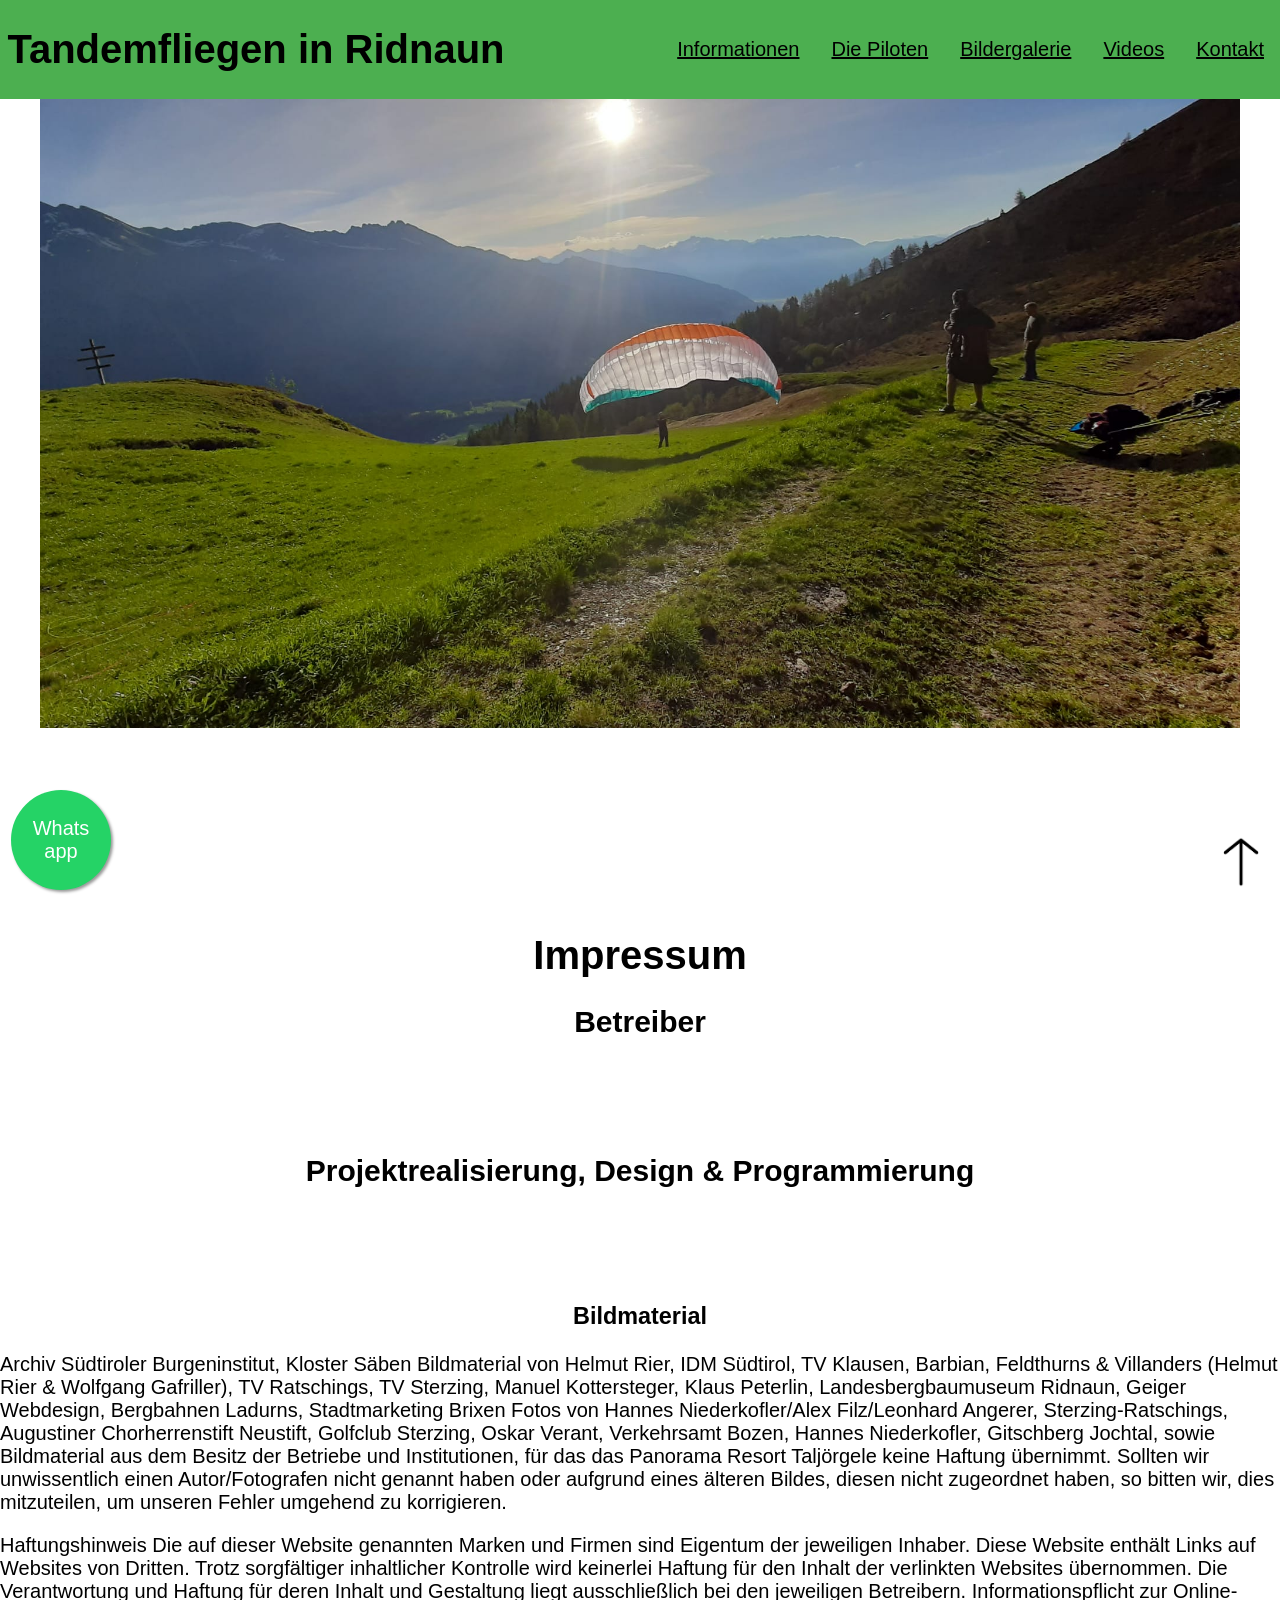
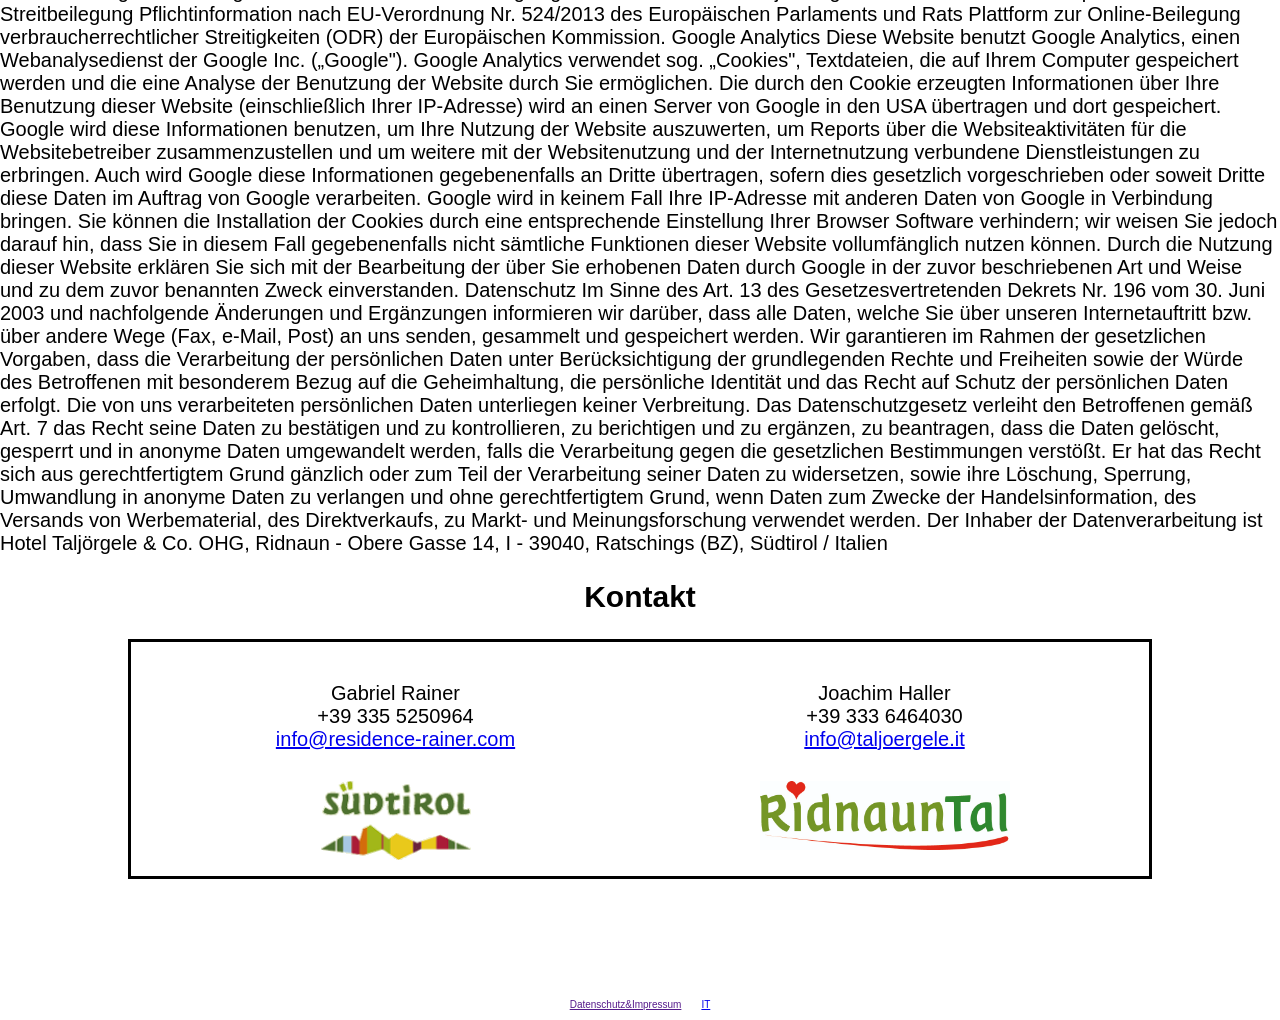
<file: Impressum.html>
<html lang="de">
<html>
<head>
    <meta charset="UTF-8">
    <meta name="title" content="Tandemfliegen in Ridnaun">
    <meta name="description" content="Erleben Sie etwas ganz besonderes bei Ihrem Urlaub in Ridnaun. Ein Tandemflug mit unseren Profis bleibt Ihnen definitif in Erinnerung. Tandemfliegen in Südtirol ist ein MUSS!">
    <meta name="keywords" content="tandemfliegen, ridnaun, südtirol">
    <meta name="viewport" content="width=device-width, initial-scale=1.0">
    <link rel="stylesheet" href="stylesheet.css">
    <link rel="shortcut icon" type="image/x-icon" href="favicon.ico">
    <title>Tandemfliegen in Ridnaun</title>
</head>
<body>
    <header>
        <div class="gridboxheader">
            <div id="Überschrift">
                <h1>Tandemfliegen in Ridnaun</h1>
                <!--<h2>Ein Muss bei Ihrem Urlaub in Ridnaun Südtirol</h2>-->
            </div>
            <div id="flexboxmenuemitte">
                <nav id="menueauflistung">
                    <a href="index.html#Informationen" id="menuepunkteins">Informationen</a><br>
                    <a href="index.html#Die Piloten" id="menuepunktzwei">Die Piloten</a><br>
                    <a href="index.html#Bildergalerieflexbox" id="menuepunktdrei">Bildergalerie</a><br>
                    <a href="index.html#Videos" id="menuepunktvier">Videos</a><br>
                    <a href="index.html#Kontakt" id="menuepunktfuenf">Kontakt</a>
                </nav>
            </div>
        </div>
            
        <div id="slide-1">
            <img src="IMG_0038.JPG" alt=Paragleiten title="Paragleiten in Ridnaun" class="Titelbild" width=1200>
        </div>

    </header>





    <h1>Impressum</h1>
    <h2>Betreiber</h2>
    <p>
        <ul>
            Firma: Gabriel Rainer
            Adresse: Ridnaun - Obere Gasse 14
            PLZ / Ort: I - 39040 Ratschings (BZ)
            Land: Südtirol / Italien
            Tel: +39 0472 656 225
            Fax: +39 0472 656 440
            E-Mail: info@taljoergele.it
            WWW: www.taljoergele.it
            MwSt-Nr.: IT01630230215
        </ul>
    </p>
    <h2>Projektrealisierung, Design & Programmierung</h2>
    <p>
        <ul>
            FirmaADDITIVE
            AdresseIndustriezone 1/5 - Eurocenter
            PLZ / OrtI - 39011 Lana
            LandSüdtirol / Italien
            Tel+39 0473 538 800
            E-Mailinfo@additive.eu
            WWWwww.additive.eu
        </ul>
    </p>
    <h3>
    Bildmaterial</h3>
    <p>
    Archiv Südtiroler Burgeninstitut, Kloster Säben Bildmaterial von Helmut Rier, IDM Südtirol, TV Klausen, Barbian, Feldthurns & Villanders (Helmut Rier & Wolfgang Gafriller), TV Ratschings, TV Sterzing, Manuel Kottersteger, Klaus Peterlin, Landesbergbaumuseum Ridnaun, Geiger Webdesign, Bergbahnen Ladurns, Stadtmarketing Brixen Fotos von Hannes Niederkofler/Alex Filz/Leonhard Angerer, Sterzing-Ratschings, Augustiner Chorherrenstift Neustift, Golfclub Sterzing, Oskar Verant, Verkehrsamt Bozen, Hannes Niederkofler, Gitschberg Jochtal, sowie Bildmaterial aus dem Besitz der Betriebe und Institutionen, für das das Panorama Resort Taljörgele keine Haftung übernimmt.
    
    Sollten wir unwissentlich einen Autor/Fotografen nicht genannt haben oder aufgrund eines älteren Bildes, diesen nicht zugeordnet haben, so bitten wir, dies mitzuteilen, um unseren Fehler umgehend zu korrigieren.
    </p>
    
    <p>
    Haftungshinweis
    Die auf dieser Website genannten Marken und Firmen sind Eigentum der jeweiligen Inhaber.
    
    Diese Website enthält Links auf Websites von Dritten. Trotz sorgfältiger inhaltlicher Kontrolle wird keinerlei Haftung für den Inhalt der verlinkten Websites übernommen. Die Verantwortung und Haftung für deren Inhalt und Gestaltung liegt ausschließlich bei den jeweiligen Betreibern.
    
    Informationspflicht zur Online-Streitbeilegung
    Pflichtinformation nach EU-Verordnung Nr. 524/2013 des Europäischen Parlaments und Rats Plattform zur Online-Beilegung verbraucherrechtlicher Streitigkeiten (ODR) der Europäischen Kommission. 
    
    Google Analytics
    Diese Website benutzt Google Analytics, einen Webanalysedienst der Google Inc. („Google"). Google Analytics verwendet sog. „Cookies", Textdateien, die auf Ihrem Computer gespeichert werden und die eine Analyse der Benutzung der Website durch Sie ermöglichen. Die durch den Cookie erzeugten Informationen über Ihre Benutzung dieser Website (einschließlich Ihrer IP-Adresse) wird an einen Server von Google in den USA übertragen und dort gespeichert. Google wird diese Informationen benutzen, um Ihre Nutzung der Website auszuwerten, um Reports über die Websiteaktivitäten für die Websitebetreiber zusammenzustellen und um weitere mit der Websitenutzung und der Internetnutzung verbundene Dienstleistungen zu erbringen.
    
    Auch wird Google diese Informationen gegebenenfalls an Dritte übertragen, sofern dies gesetzlich vorgeschrieben oder soweit Dritte diese Daten im Auftrag von Google verarbeiten. Google wird in keinem Fall Ihre IP-Adresse mit anderen Daten von Google in Verbindung bringen. Sie können die Installation der Cookies durch eine entsprechende Einstellung Ihrer Browser Software verhindern; wir weisen Sie jedoch darauf hin, dass Sie in diesem Fall gegebenenfalls nicht sämtliche Funktionen dieser Website vollumfänglich nutzen können.
    
    Durch die Nutzung dieser Website erklären Sie sich mit der Bearbeitung der über Sie erhobenen Daten durch Google in der zuvor beschriebenen Art und Weise und zu dem zuvor benannten Zweck einverstanden.
    
    Datenschutz
    Im Sinne des Art. 13 des Gesetzesvertretenden Dekrets Nr. 196 vom 30. Juni 2003 und nachfolgende Änderungen und Ergänzungen informieren wir darüber, dass alle Daten, welche Sie über unseren Internetauftritt bzw. über andere Wege (Fax, e-Mail, Post) an uns senden, gesammelt und gespeichert werden. Wir garantieren im Rahmen der gesetzlichen Vorgaben, dass die Verarbeitung der persönlichen Daten unter Berücksichtigung der grundlegenden Rechte und Freiheiten sowie der Würde des Betroffenen mit besonderem Bezug auf die Geheimhaltung, die persönliche Identität und das Recht auf Schutz der persönlichen Daten erfolgt.
    
    Die von uns verarbeiteten persönlichen Daten unterliegen keiner Verbreitung.
    
    Das Datenschutzgesetz verleiht den Betroffenen gemäß Art. 7 das Recht seine Daten zu bestätigen und zu kontrollieren, zu berichtigen und zu ergänzen, zu beantragen, dass die Daten gelöscht, gesperrt und in anonyme Daten umgewandelt werden, falls die Verarbeitung gegen die gesetzlichen Bestimmungen verstößt. Er hat das Recht sich aus gerechtfertigtem Grund gänzlich oder zum Teil der Verarbeitung seiner Daten zu widersetzen, sowie ihre Löschung, Sperrung, Umwandlung in anonyme Daten zu verlangen und ohne gerechtfertigtem Grund, wenn Daten zum Zwecke der Handelsinformation, des Versands von Werbematerial, des Direktverkaufs, zu Markt- und Meinungsforschung verwendet werden.
    
    
    Der Inhaber der Datenverarbeitung ist
    Hotel Taljörgele & Co. OHG, Ridnaun - Obere Gasse 14, I - 39040, Ratschings (BZ), Südtirol / Italien
</p>


    <h2 id="Kontakt">Kontakt</h2>
        <div id="hintergrundcontainer">
            <section id="gridcontainer">
                <div id="element1">
                    <p>Gabriel Rainer<br>+39 335 5250964<br><a href="mailto:info@residence-rainer.com">info@residence-rainer.com</a>
                    </p>
                </div>
                <div id="element2">
                    <p>Joachim Haller<br>+39 333 6464030<br><a href="mailto:info@taljoergele.it">info@taljoergele.it</a></p>
                </div>
                <div id="element3">
                    <img src="südtirollogo.png" alt="Logo von Südtirol" title="Logo Südtirol" width=150px>
                </div>
                <div id="element4">
                    <img src="Logo_ohne_eu.jpg" alt="Logo vom Ridnauntal" title="Logo Ridnauntal" width=250px>
                </div>
            </section>
        </div>
    

    <!--<link rel="stylesheet" href="https://maxcdn.bootstrapcdn.com/font-awesome/4.5.0/css/font-awesome.min.css">-->
    <a href="https://api.whatsapp.com/send?phone=00393355250964&text=Hallo, wann möchtest du deinen Tandemflug buchen?" class="float" id="whatsapp" target="_blank">Whats<br>app
    <i class="fa fa-whatsapp my-float"></i>
    </a>


    <!--Footerbild, vielleicht später nochmal versuchen
    <div id="footerbild">Das ist mein Hintergrund im Footer<br>Hier sollte das Bild sein<br>hoffentlich<br>jetzt<br>sichtbar</div>
    -->


    <a href="#Überschrift"><img src="top.png" title="to the top" id="tothetop" height=50px widht=50px></a>


    <div id="minilinks">
        <a href="" id="datenschutzlink">Datenschutz&ampImpressum</a>
        <a href="it.html" id="sprache">IT</a>
    </div>


</body>
</html>
</file>
<file: stylesheet.css>
/******************BASICS***************/
html {
    scroll-behavior: smooth;
}
body {
    font-size: 20px;
    background: white;
    font-family: Verdana, Geneva, Tahoma, sans-serif;
    color: black;
    margin: 0 0;
}
h1, h2, h3 {
    text-align: center;
}
h1 {
    font-size: 2em;
}
h2 {
    font-size: 1.5em;
}
img {
    border: solid white;
    max-width: 100%;
}

/*********************LOGO*************/
#Logo {
    position: fixed;
    margin-left: 0.5em;
    margin-top: 0.5em;
}
@media (max-width: 70em) {
    #Logo {
        display: none;
    }
}


/**********TITELBILD***************/
#slide-1 {
    display: flex;
    justify-content: center;
}
.Titelbild {
    object-fit: cover;
    max-width: 100%;
    max-height: 80%;
    animation: fadein 0.25s ease-in;
  }
  @keyframes fadein {
      0% {transform:scale(0)}
      70% {transform:scale(0.8)}
      100% {transform:scale(1)}
  }

/*************HEADER*****************/
.gridboxheader {
    display: grid;
    grid-template-columns: 10% 10% 10% 10% 10% 10% 10% 10% 10% 10%;
    grid-template-rows: 100%;
    background-color: #4CAF50;
    position: fixed;
    width: 100%;
}

#Überschrift {
    grid-column: 1 / 5;
    grid-row: 1;
    background-color: #4CAF50;
}

@media (max-width: 70em) {
    .gridboxheader {
        display: flex;
        justify-content: center;
        align-items: center;
        flex-flow: row;
        position: static;
    }
}
/**********MENÜ**************/


#flexboxmenuemitte {
    grid-column: 5 / 11;
    grid-row: 1;
    display: flex;
    justify-content: flex-end;
    flex-flow: row;
    align-items: center;
}
nav {
    display: flex;
    justify-content: center;
    flex-flow: row;
    background-color: #4CAF50;
}
#menueauflistung a {
    color: black;
    padding: 12px 16px;
    transition: transform .2s;
  }
#menueauflistung a:hover {
    transform:scale(1.2);
    color: white;
}
@media (max-width: 70em) {
    #flexboxmenuemitte {
        display: none;
    }
}



/**************GODOWN1***************/
#godown1 {
    display: none;
    }
@media (max-width: 70em) {
#godown1 {
    display: block;
    margin: auto;
    transform:rotate(180deg);
    }
}

/*****************EINLEITUNG********************/
#Einleitung {
    background-image: url("paragleiter.png");
    background-color: white;
    background-repeat: no-repeat;
    background-position: right;
    text-align: center;
    border: solid white;
    padding-bottom: 20px;
    margin-left: 20px;
    margin-right: 20px;
}
@media (max-width: 70em) {
    #Einleitung {
        background-image: none;
    }
}



/**************GODOWN2***************/

#godown2 {
    display: none;
    }
@media (max-width: 70em) {
#godown2 {
    display: block;
    margin: auto;
    transform:rotate(180deg);
    }
}
/********DREIGRUENDE*************/


#dreigruende {
    background-image: url(background.jpg);
    background-attachment: fixed;
    background-position: center;
    background-repeat: no-repeat;
    background-size: cover;
}
ul {
    list-style-position: inside;
    text-align: center;
    color: white;
    padding-top:1em;
}
ul li {
    padding: 2em;
    font-size: 1.3em;
}


/**************GODOWN3***************/

#godown3 {
    display: none;
    }
@media (max-width: 70em) {
#godown3 {
    display: block;
    margin: auto;
    transform:rotate(180deg);
    }
}

/**************STARTPLÄTZE**************/
#startplatzeins {
    display: flex;
    flex-direction: row;
    justify-content: space-evenly;
    align-items: center;
    background-color: darkgray;
    padding-top: 20px;
    padding-bottom: 20px;
    margin-bottom: 20px;
    max-width: 80%;
}
#textstartplatzeins {
    text-align: center;
}
#startplatzzwei {
    display: flex;
    flex-direction: row;
    justify-content: space-evenly;
    align-items: center;
    background-color: darkgray;
    padding-top: 20px;
    padding-bottom: 20px;
    margin-bottom: 20px;
    max-width: 80%;
}
#textstartplatzzwei {
    text-align: center;
}

#centered {
    display: flex;
    justify-content: center;
    flex-flow: row wrap;
}
@media (max-width: 70em) {
    #startplatzeins, #startplatzzwei {
        flex-flow: row wrap;
    }
}
#startplatzeins > img:hover {
    transform: scale(1.05);
    transition: 200ms ease-in;
}
#startplatzzwei > img:hover {
    transform: scale(1.05);
    transition: 200ms ease-in;
}


/*******************ABLAUF***************/
#ablauftext {
    text-align: center;
}
#ablauf {
    max-width: 80%;
    margin: 0 auto;
    border: solid black;
}

/****************PILOTEN***************/
@media (max-width: 70em) {
    #flexboxpiloten {
        flex-flow: row wrap;
    }
}

#flexboxpiloten {
    display: flex;
    flex-direction: row;
    justify-content: center;
    align-items: center;
    background-image: url(formbild.jpg);
    background-attachment: fixed;
    background-position: scroll;
    background-repeat: no-repeat;
    background-size: cover;
    color: white;
}
#flexboxgabriel {
    display: flex;
    flex-flow: row wrap;
    justify-content: space-evenly;
    align-items: center;
    padding-top: 20px;
    padding-bottom: 20px;
    margin-bottom: 20px;
    text-align: center;
    border-right: solid white 1px;
}
#flexboxjoggl {
    display: flex;
    flex-flow: row wrap;
    justify-content: space-evenly;
    align-items: center;
    padding-top: 20px;
    padding-bottom: 20px;
    margin-bottom: 20px;
    text-align: center;
}
#flexboxalfred {
    display: flex;
    flex-flow: row wrap;
    justify-content: space-evenly;
    align-items: center;
    padding-top: 20px;
    padding-bottom: 20px;
    margin-bottom: 20px;
    text-align: center;
    border-left: solid white 1px;
}



/******************BILDERGALERIE***************/
#Bildergalerieflexbox {
    display: flex;
    flex-flow: row wrap;
    justify-content: space-evenly;
    align-items: center;
}
#bildergaleriebox {
    display: flex;
    justify-content: center;
}




/******************VIDEO**************/

#video {
    display: block;
    margin: 0 auto;
}
#videos {
    background-image: url("paragleiter-hintergrund.jpg");
    background-color: white;
    background-repeat: no-repeat;
    background-position: left;
}
#videocentered {
    display: blocK;
    margin: auto;
}
@media (max-width: 70em) {
    #videos {
        background-image: none;
    }
}

/******************TO-THE-TOP**************/

#tothetop {
    position: fixed; bottom: 10px; right: 11px;
}

@media (max-width: 70em) {
    #tothetop {
        display: none;
    }
}


/******************WHATSAPP-BUTTON**************/
.float{
	position:fixed;
	width:100px;
	height:100px;
	bottom:10px;
	left:11px;
	background-color:#25d366;
	color:#FFF;
	border-radius:50px;
	text-align:center;
    font-size:30px;
	box-shadow: 2px 2px 3px #999;
    z-index:100;
}

.my-float{
	margin-top:16px;
}
#whatsapp {
    display: flex;
    justify-content: center;
    align-items: center;
    text-decoration: none;
    font-size: 1em;
}
.float:hover {
    transform: scale(1.05);
}


#hintergrundcontainer {
    max-width: 80%;
    margin: 0 auto;
}



/***************FOOTER********************/
#gridcontainer {
    display: grid;
    grid-template-columns: 50% 50%;
    grid-template-rows: 60% 40%;
    border: solid black;
    margin-bottom: 6em;;
    text-align: center;
    padding: 1em;
}
    #element1 {
        grid-row: 1;
        grid-column: 1;
    }
    #element2 {
        grid-row: 1;
        grid-column: 2;
    }
    #element3 {
        grid-column: 1;
        grid-row: 2;
    }
    #element4 {
        grid-column: 2;
        grid-row: 2;
    }


/******************DATENSCHUTZ&IMPRESSUM&SPRACHE******************/    
#minilinks {
    display: flex;
    justify-content: center;
}

#datenschutzlink {
    display: block;
    font-size: 0.5em;
    opacity: 0.8em;
    text-align: center;
    padding-bottom: 1em;
    padding-right: 1em;
}


#sprache {
    display: block;
    font-size: 0.5em;
    opacity: 0.8em;
    text-align: center;
    padding-bottom: 1em;
    padding-left: 1em;
}


/*******************UNTERKUNFT**************/

.unterkunft {
    display: flex;
    align-items: center;
    justify-content: space-evenly;
    flex-flow: row;
    text-align: center;
    border: solid black;
    max-width: 80%;
    margin: 0 auto;
    padding: 1.5em;
}

#taljoergele {
    padding: 1em;
}

#rainer {
    padding: 1em;
}

.unterkunft a {
    color: black;
    text-decoration: none;
    background-color: #4CAF50;
    padding: 1em;
    transition: transform .2s;
}
#taljoergele a:hover {
    transform:scale(1.5);
    color: white;
}
#rainer a:hover {
    transform:scale(1.5);
    color: white;
}

@media (max-width: 70em) {
    .unterkunft {
        flex-flow: row wrap;
    }
}
</file>
